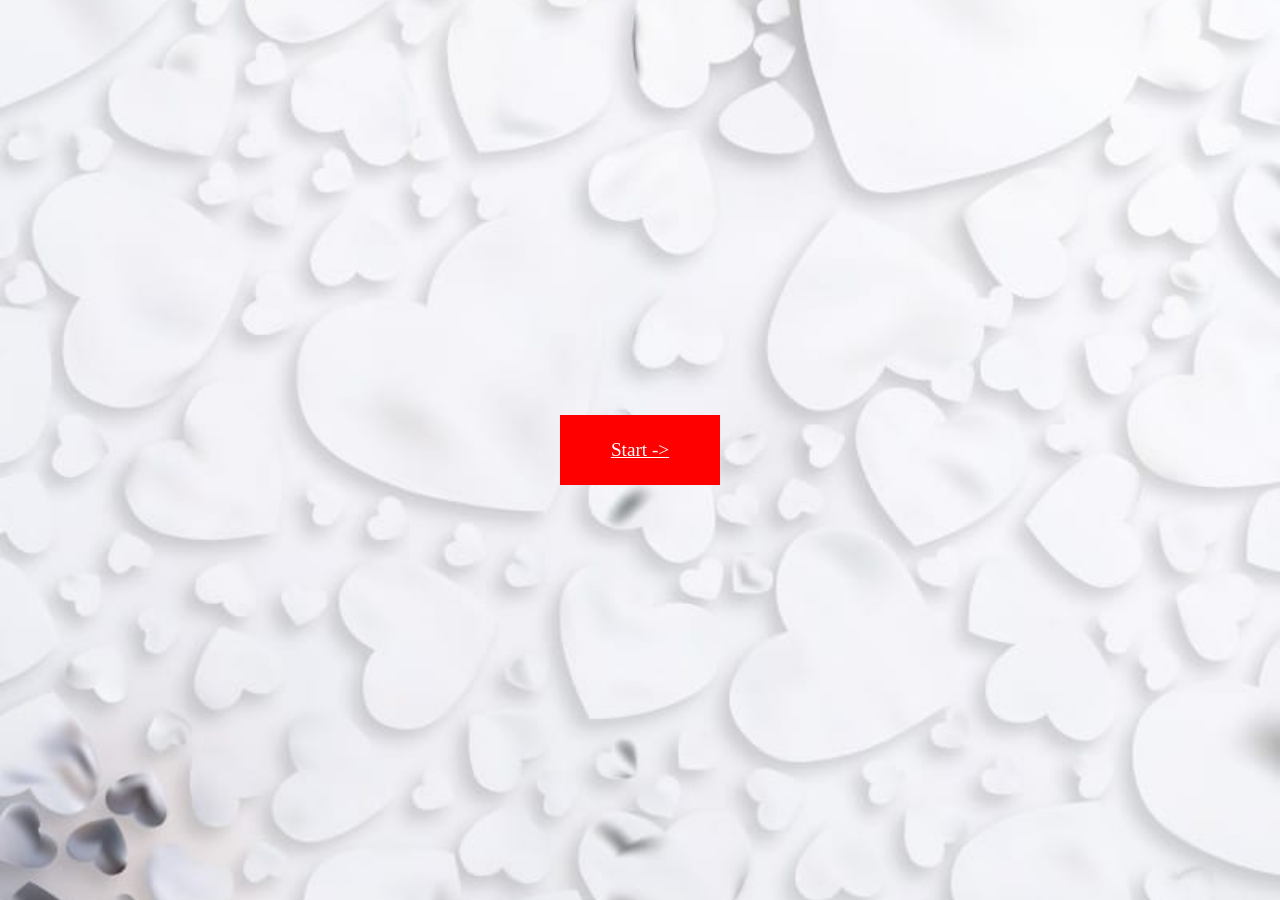
<file: index.html>
<!DOCTYPE html>
<html lang="en">
<head>
    <meta charset="UTF-8">
    <meta name="viewport" content="width=<device-width>, initial-scale=1.0">
    <title>Document</title>
     <link rel="stylesheet" href="style.css">
</head>
<body>
    <a id="a1" href="dudu1.html">Start -></a>
</body>
</html>
</file>
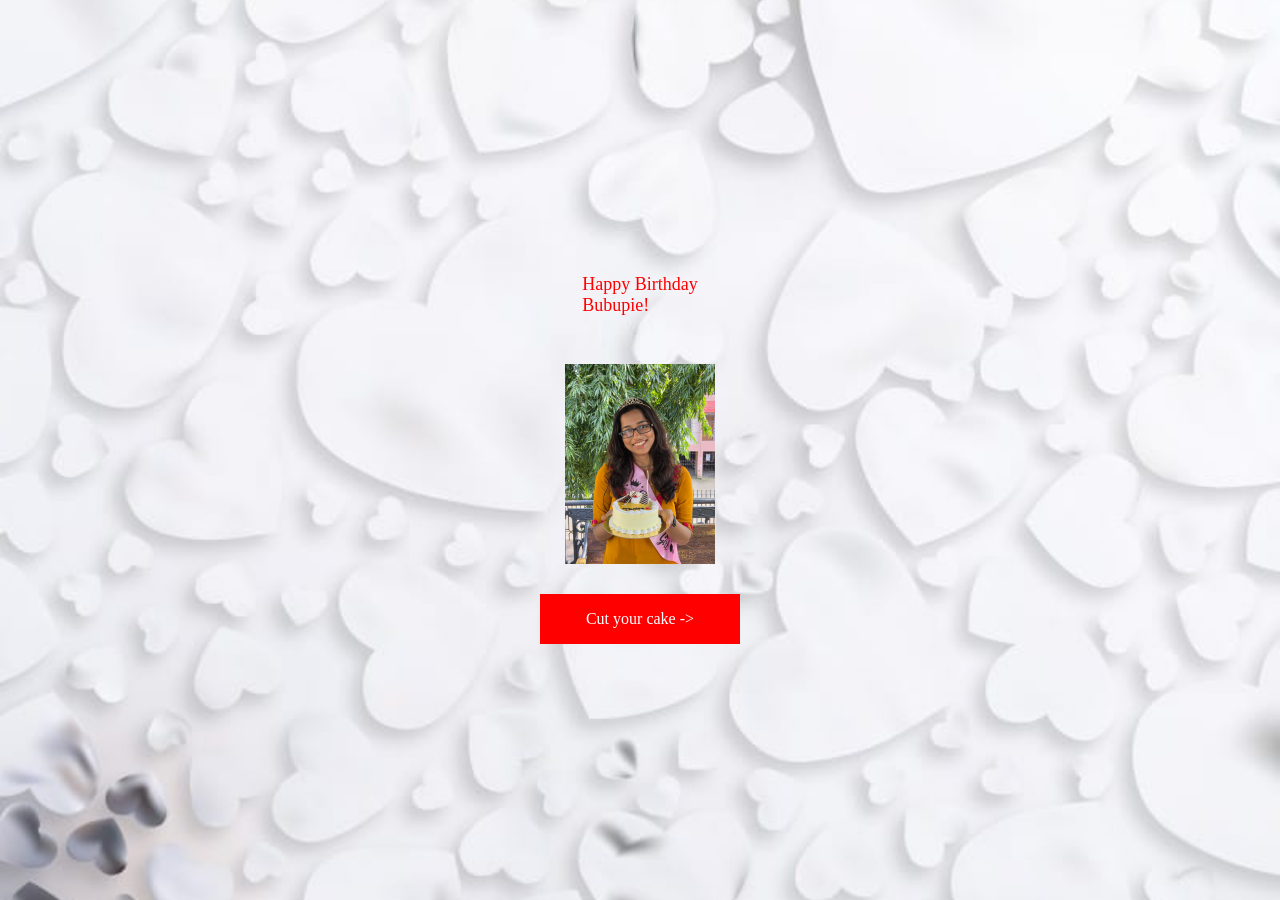
<file: dudu1.html>
<!DOCTYPE html>
<html lang="en">
<head>
    <meta charset="UTF-8">
    <meta name="viewport" content="width=device-width, initial-scale=1.0">
    <title>Document</title>
    <link rel="stylesheet" href="style2.css">
</head>
<body>
    <div class="container">
    <p class="text">Happy Birthday <br>Bubupie! </p>
    <img src="birthday.jpeg" alt="birthday" class="birthday"> 
    <a id="a1" href="dudu2.html">Cut your cake -></a>
    </div>
</body>
</html>
</file>
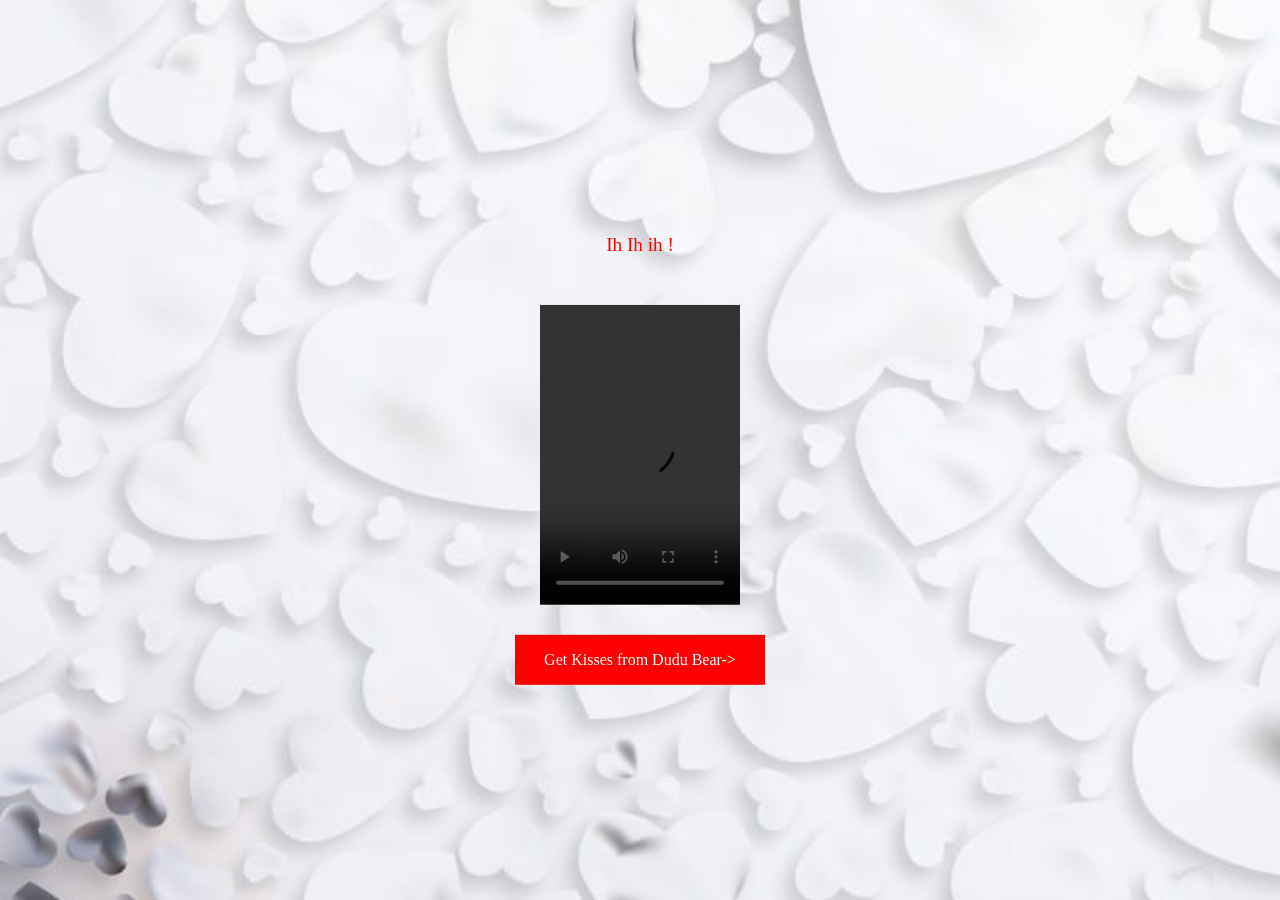
<file: dudu2.html>
<!DOCTYPE html>
<html lang="en">
<head>
    <meta charset="UTF-8">
    <meta name="viewport" content="width=device-width, initial-scale=1.0">
    <title>Document</title>
    <link rel="stylesheet" href="style3.css">
</head>
<body>
    <div class="container">
    <p class="text">Ih Ih ih !</p>
    <video src="Cake.mp4" autoplay controls class="cake"> </video>
    <a href="dudu3.html" id="a1">Get Kisses from Dudu Bear-></a>
    </div>
</body>
</html>
</file>
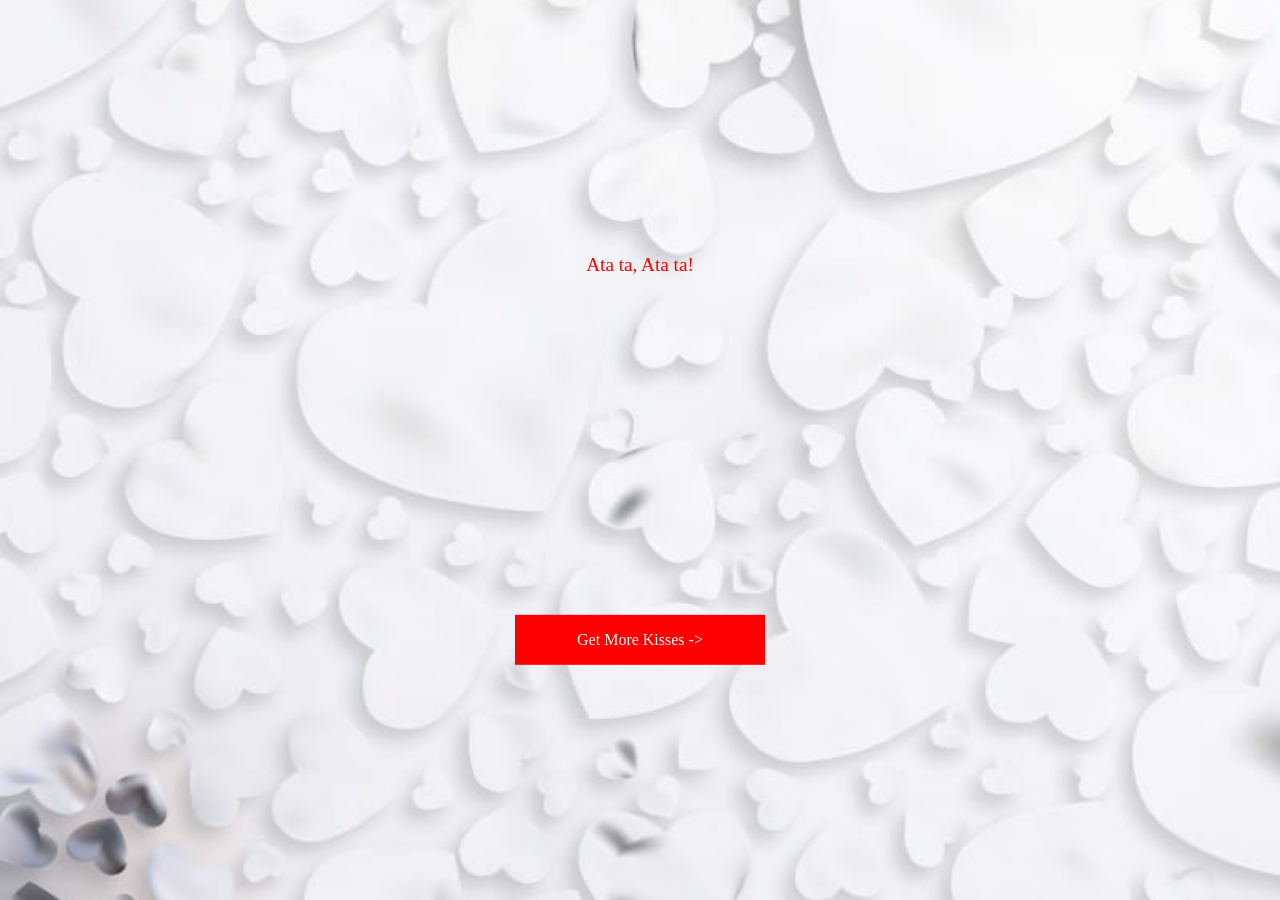
<file: dudu3.html>
<!DOCTYPE html>
<html lang="en">
<head>
    <meta charset="UTF-8">
    <meta name="viewport" content="width=<device-width>, initial-scale=1.0">
    <title>Document</title>
    <link rel="stylesheet" href="style4.css">
</head>
<body>
    <div class="container">
    <p class="text">Ata ta, Ata ta! </p>
    <video src="Kisses.mp4" autoplay loop class="kiss"> </video>
    <a id="a1" href="dudu4.html">Get More Kisses -></a>
    </div>
</body>
</html>
</file>
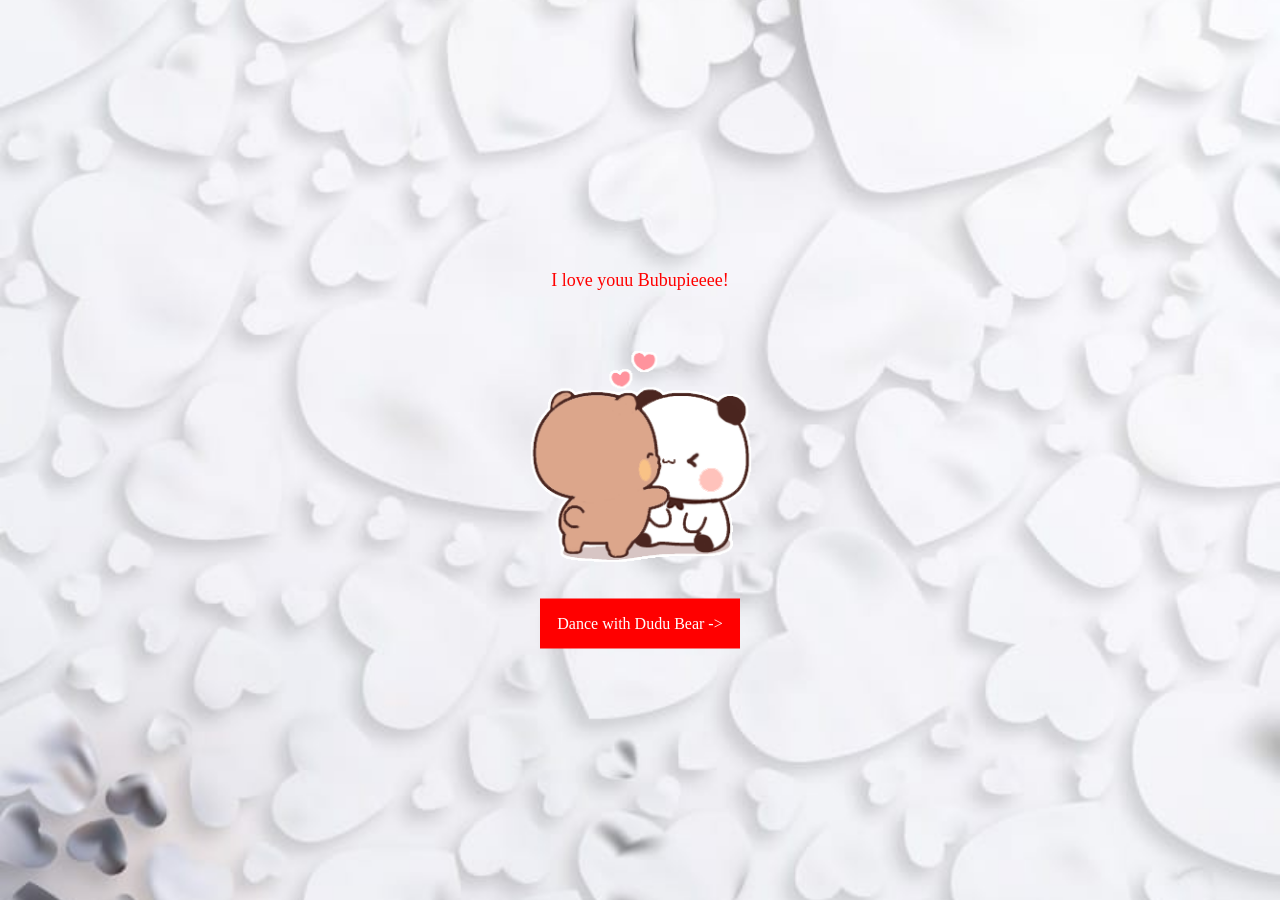
<file: dudu4.html>
<!DOCTYPE html>
<html lang="en">
<head>
    <meta charset="UTF-8">
    <meta name="viewport" content="width=device-width, initial-scale=1.0">
    <title>Document</title>
    <link rel="stylesheet" href="style5.css">
</head>
<body>
    <div class="container">
    <p class="text">I love youu Bubupieeee! </p>
    <img src="kisses2.gif" alt="birthday" class="kiss2"> 
    <a id="a1" href="dudu5.html">Dance with Dudu Bear -></a>
    </div>
</body>
</html>
</file>
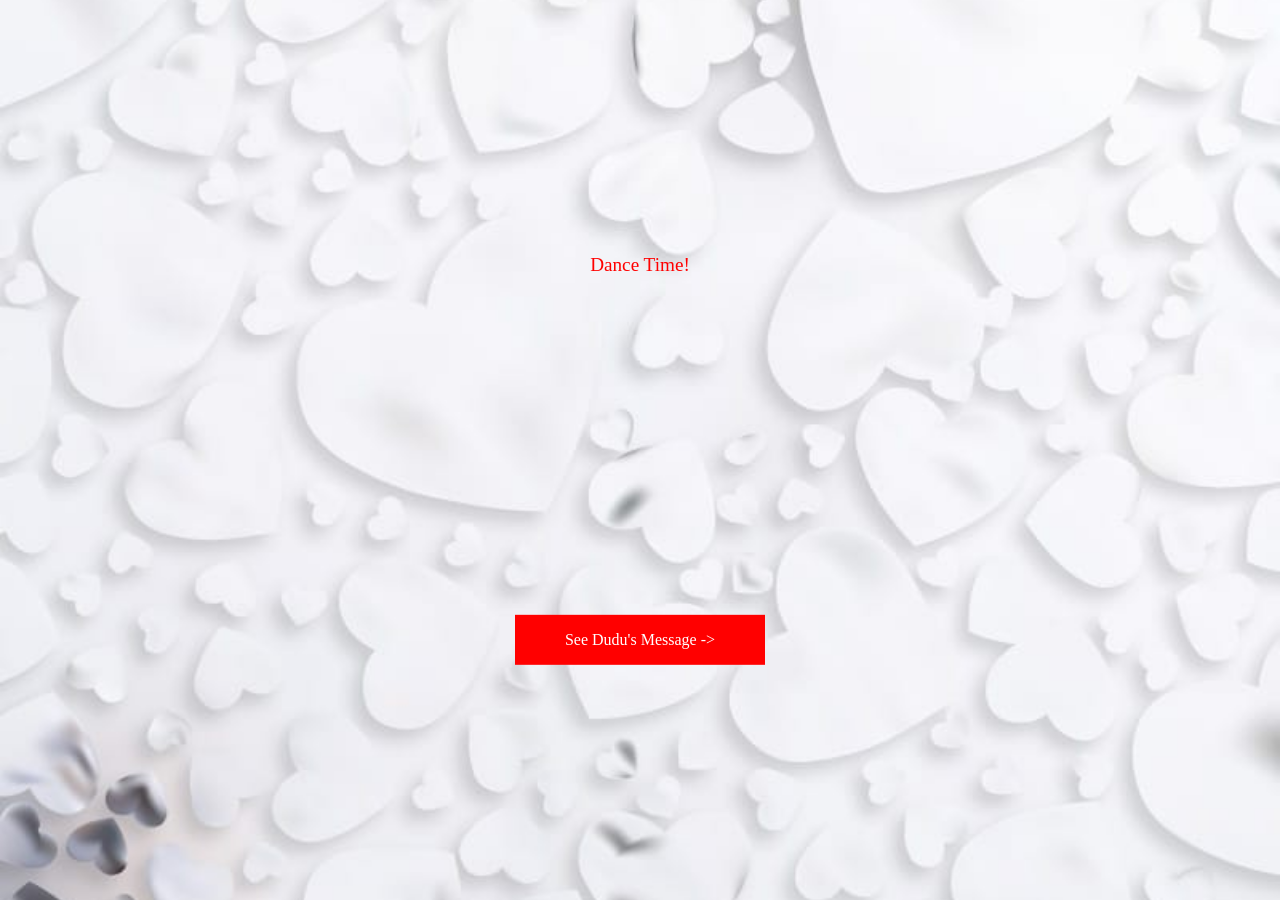
<file: dudu5.html>
<!DOCTYPE html>
<html lang="en">
<head>
    <meta charset="UTF-8">
    <meta name="viewport" content="width=<device-width>, initial-scale=1.0">
    <title>Document</title>
    <link rel="stylesheet" href="style6.css">
</head>
<body>
    <div class="container">
    <p class="text">Dance Time! </p>
    <video src="vid1.mp4" autoplay loop class="dance"> </video>
    <a id="a1" href="dudu6.html">See Dudu's Message -></a>
    </div>
</body>
</html>
</file>
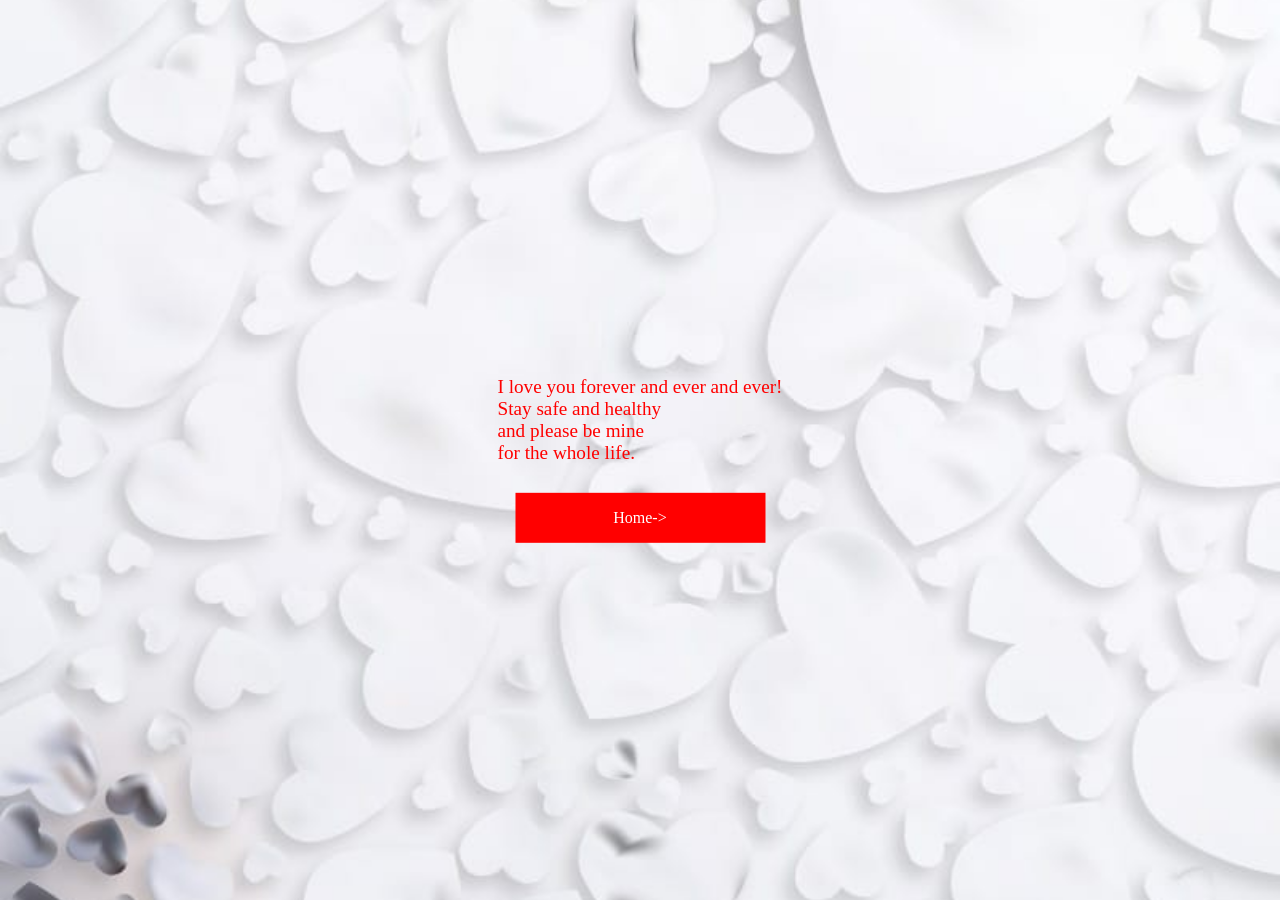
<file: dudu6.html>
<!DOCTYPE html>
<html lang="en">
<head>
    <meta charset="UTF-8">
    <meta name="viewport" content="width=device-width, initial-scale=1.0">
    <title>Document</title>
    <link rel="stylesheet" href="style7.css">
</head>
<body>
    <div class="container">
    <p class="text">I love you forever and ever and ever!<br>Stay safe and healthy<br>and please be mine<br>for the whole life.</p>
    <a href="index.html" id="a1">Home-></a>
    </div>
</body>
</html>
</file>
<file: style.css>
body {
    margin: 0;
    min-height: 100vh;

    background-image: url("background.jpeg");
    background-size: cover;
    background-position: center;
    background-repeat: no-repeat;
}
#a1{
    background-color: red;
    color: white;
    font-size:larger;
    width: 160px;
    height: 70px;
    display: flex;
    align-items :center;
    justify-content:center;
    position: absolute;
    top: 50%;
    left: 50%;
    transform: translate(-50%, -50%);
    font-family: "Comic Sans MS", cursive;
}
</file>
<file: style2.css>
body {
    margin: 0;
    min-height: 100vh;

    background-image: url("background.jpeg");
    background-size: cover;
    background-position: center;
    background-repeat: no-repeat;
}
.container{
    display: flex;
    flex-direction: column;
    align-items :center;
    justify-content:center;
    position: absolute;
    top: 50%;
    left: 50%;
    transform: translate(-50%, -50%);
    gap: 30px;
}
.text,
.birthday,
#a1 {
    opacity: 0;
}

/* Text appears first */
.text {
    color: red;
    font-family: "Comic Sans MS", cursive; 
    animation: appear 1s ease forwards;
    animation-delay: 0s;
    font-size: large;
}

/* Image appears after 2 seconds */
.birthday {
    width: 150px;
    height: 500px;
    height: auto;
    animation: appear 1s ease forwards;
    animation-delay: 2s;
}

/* Button appears after 4 seconds */
#a1 {
    background-color: red;
    color: white;
    width: 200px;
    height: 50px;
    font-family: "Comic Sans MS", cursive;
    display: flex;
    align-items: center;
    justify-content: center;

    text-decoration: none;

    animation: appear 1s ease forwards;
    animation-delay: 4s;
}

@keyframes appear {
    from {
        opacity: 0;
        transform: translateY(20px);
    }

    to {
        opacity: 1;
        transform: translateY(0);
    }
}
</file>
<file: style3.css>
body {
    margin: 0;
    min-height: 100vh;

    background-image: url("background.jpeg");
    background-size: cover;
    background-position: center;
    background-repeat: no-repeat;
}
.container {
     display: flex;
    flex-direction: column;
    align-items :center;
    justify-content:center;
    position: absolute;
    top: 50%;
    left: 50%;
    transform: translate(-50%, -50%);
    gap: 30px;
}

/* Initially hide everything */
.text,
.cake,
#a1 {
    opacity: 0;
}

/* Text appears first */
.text {
    color: red;
    font-family: "Comic Sans MS", cursive; 
    font-size: larger;
    animation: appear 1s ease forwards;
    animation-delay: 0s;
}

/* Video appears second */
.cake {
    width: 200px;
    height: 300px;
    animation: appear 1s ease forwards;
    animation-delay: 2s;
}

/* Button appears third */
#a1 {
    background-color: red;
    color: white;
    width: 250px;
    height: 50px;
    font-family: "Comic Sans MS", cursive;
    display: flex;
    align-items: center;
    justify-content: center;

    text-decoration: none;

    animation: appear 1s ease forwards;
    animation-delay: 10s;
}

/* Animation */
@keyframes appear {
    from {
        opacity: 0;
        transform: translateY(20px);
    }

    to {
        opacity: 1;
        transform: translateY(0);
    }
}
</file>
<file: style4.css>
body {
    margin: 0;
    min-height: 100vh;

    background-image: url("background.jpeg");
    background-size: cover;
    background-position: center;
    background-repeat: no-repeat;
}
.container {
     display: flex;
    flex-direction: column;
    align-items :center;
    justify-content:center;
    position: absolute;
    top: 50%;
    left: 50%;
    transform: translate(-50%, -50%);
    gap: 10px;
}

/* Initially hide everything */
.text,
.kiss,
#a1 {
    opacity: 0;
}

/* Text appears first */
.text {
    color: red;
    font-family: "Comic Sans MS", cursive; 
    font-size: larger;
    animation: appear 1s ease forwards;
    animation-delay: 0s;
}

/* Video appears second */
.kiss {
    width: 200px;
    height: 300px;
    animation: appear 1s ease forwards;
    animation-delay: 1s;
}

/* Button appears third */
#a1 {
    background-color: red;
    color: white;
    width: 250px;
    height: 50px;
    font-family: "Comic Sans MS", cursive;
    display: flex;
    align-items: center;
    justify-content: center;

    text-decoration: none;

    animation: appear 1s ease forwards;
    animation-delay: 4s;
}

/* Animation */
@keyframes appear {
    from {
        opacity: 0;
        transform: translateY(20px);
    }

    to {
        opacity: 1;
        transform: translateY(0);
    }
}
</file>
<file: style5.css>
body {
    margin: 0;
    min-height: 100vh;

    background-image: url("background.jpeg");
    background-size: cover;
    background-position: center;
    background-repeat: no-repeat;
}
.container{
    display: flex;
    flex-direction: column;
    align-items :center;
    justify-content:center;
    position: absolute;
    top: 50%;
    left: 50%;
    transform: translate(-50%, -50%);
    gap: 30px;
}
.text,
.kiss2,
#a1 {
    opacity: 0;
}

/* Text appears first */
.text {
    color: red;
    font-family: "Comic Sans MS", cursive; 
    animation: appear 1s ease forwards;
    animation-delay: 0s;
    font-size: large;
}

/* Image appears after 2 seconds */
.kiss2 {
    width: 230px;
    height: 500px;
    height: auto;
    animation: appear 1s ease forwards;
    animation-delay: 2s;
}

/* Button appears after 4 seconds */
#a1 {
    background-color: red;
    color: white;
    width: 200px;
    height: 50px;
    font-family: "Comic Sans MS", cursive;
    display: flex;
    align-items: center;
    justify-content: center;

    text-decoration: none;

    animation: appear 1s ease forwards;
    animation-delay: 4s;
}

@keyframes appear {
    from {
        opacity: 0;
        transform: translateY(20px);
    }

    to {
        opacity: 1;
        transform: translateY(0);
    }
}
</file>
<file: style6.css>
body {
    margin: 0;
    min-height: 100vh;

    background-image: url("background.jpeg");
    background-size: cover;
    background-position: center;
    background-repeat: no-repeat;
}
.container {
     display: flex;
    flex-direction: column;
    align-items :center;
    justify-content:center;
    position: absolute;
    top: 50%;
    left: 50%;
    transform: translate(-50%, -50%);
    gap: 10px;
}

/* Initially hide everything */
.text,
.dance,
#a1 {
    opacity: 0;
}

/* Text appears first */
.text {
    color: red;
    font-family: "Comic Sans MS", cursive; 
    font-size: larger;
    animation: appear 1s ease forwards;
    animation-delay: 0s;
}

/* Video appears second */
.dance {
    width: 200px;
    height: 300px;
    animation: appear 1s ease forwards;
    animation-delay: 1s;
}

/* Button appears third */
#a1 {
    background-color: red;
    color: white;
    width: 250px;
    height: 50px;
    font-family: "Comic Sans MS", cursive;
    display: flex;
    align-items: center;
    justify-content: center;

    text-decoration: none;

    animation: appear 1s ease forwards;
    animation-delay: 4s;
}

/* Animation */
@keyframes appear {
    from {
        opacity: 0;
        transform: translateY(20px);
    }

    to {
        opacity: 1;
        transform: translateY(0);
    }
}
</file>
<file: style7.css>
body {
    margin: 0;
    min-height: 100vh;

    background-image: url("background.jpeg");
    background-size: cover;
    background-position: center;
    background-repeat: no-repeat;
}
.container {
     display: flex;
    flex-direction: column;
    align-items :center;
    justify-content:center;
    position: absolute;
    top: 50%;
    left: 50%;
    transform: translate(-50%, -50%);
    gap: 10px;
}

/* Initially hide everything */
.text,
#a1 {
    opacity: 0;
}

/* Text appears first */
.text {
    color: red;
    font-family: "Comic Sans MS", cursive; 
    font-size: larger;
    animation: appear 1s ease forwards;
    animation-delay: 0s;
}
/* Button appears third */
#a1 {
    background-color: red;
    color: white;
    width: 250px;
    height: 50px;
    font-family: "Comic Sans MS", cursive;
    display: flex;
    align-items: center;
    justify-content: center;

    text-decoration: none;

    animation: appear 1s ease forwards;
    animation-delay: 2s;
}

/* Animation */
@keyframes appear {
    from {
        opacity: 0;
        transform: translateY(20px);
    }

    to {
        opacity: 1;
        transform: translateY(0);
    }
}
</file>
